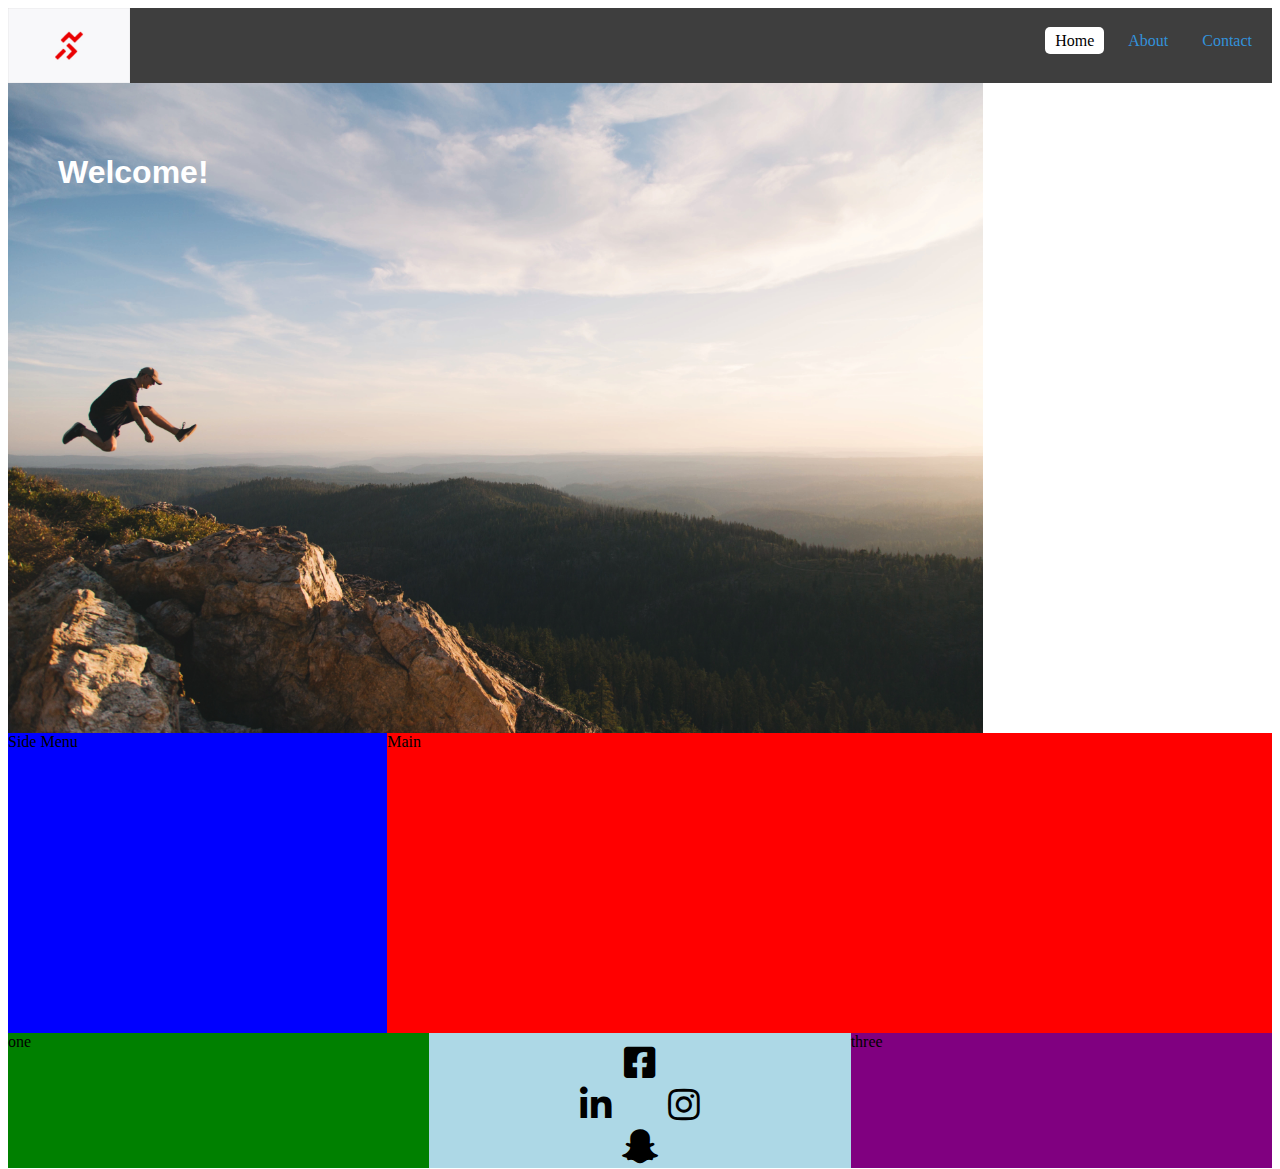
<file: index.html>
<!DOCTYPE html>
<html lang="en">
<head>
    <meta charset="UTF-8">
    <meta name="viewport" content="width=device-width, initial-scale=1.0">
    <meta http-equiv="X-UA-Compatible" content="ie=edge">
    <meta name="author" content="Cody Smith">
    <meta name="keywords" content="cody, smith, personal trainer, web developer, entrepreneur">
    <meta name="description" content="This is all about me">
    <link href="https://use.fontawesome.com/releases/v5.0.8/css/all.css" rel="stylesheet">
    <link rel="stylesheet" href="css/styles.css" type="text/css">
    <title>Cody Smith Inc.</title>
</head>
<body>
    <header> 
        <!-- NavBar -->
        <nav class="nav clearfix">
           <img class="logo pull-left" src="img/logo.png"></img>
           <ul class="navlinks pull-right">
                <li><a class="link active" href="#">Home</a></li>
                <li><a class="link" href="about.html">About</a></li>
                <li><a class="link" href="contact.html">Contact</a></li>
           </ul> 
        </nav>
        <!-- /NavBar -->
    </header>
    
    <!-- Main Body -->
    <section class="hero clearfix">
        <div class="content">
            <h1>Welcome!</h1>
        </div>
    </section>
    <section class="side-menu pull-left clearfix">Side Menu</section>
    <section class="main-body pull-left">Main</section>
    <!-- /Main Body -->
    

    <!-- Footer -->
    <footer>
        <section class="box one">one</section>
        <section class="box two">
            <div class="container clearfix">
                    <a class="icon text-center" href="https://www.facebook.com/"><i class="fab fa-facebook-square" target="_blank"></i></a>
                    
                    <div class="clearfix">
                        <a class="icon pull-left" href="https://www.linkedin.com" target="_blank"><i class="fab fa-linkedin-in"></i></a>
                        <a class="icon pull-right" href="https://www.instagram.com/?hl=en" target="_blank"><i class="fab fa-instagram"></i></a>
                    </div>
                    
                    <a class="icon text-center" href="https://www.snapchat.com/"><i class="fab fa-snapchat-ghost" target="_blank"></i></a>
            </div>
        </section>
        <section class="box three">three</section>
    </footer>    
    <!-- /Footer -->
</body>
</html>
</file>
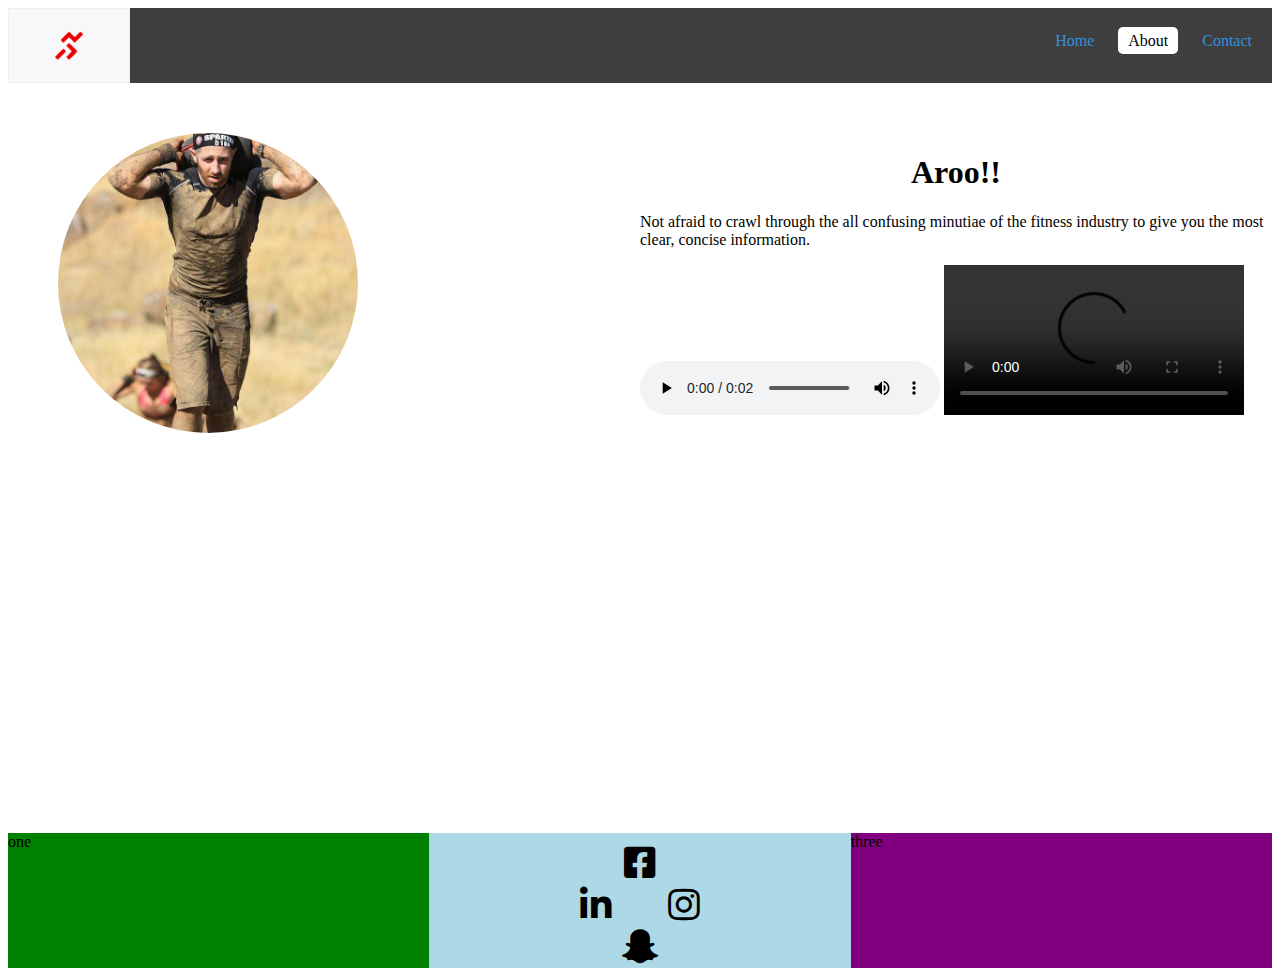
<file: about.html>
<!DOCTYPE html>
<html lang="en">
<head>
    <meta charset="UTF-8">
    <meta name="viewport" content="width=device-width, initial-scale=1.0">
    <meta http-equiv="X-UA-Compatible" content="ie=edge">
    <meta name="author" content="Cody Smith">
    <meta name="keywords" content="cody, smith, personal trainer, web developer, entrepreneur">
    <meta name="description" content="This is all about me">
    <link href="https://use.fontawesome.com/releases/v5.0.8/css/all.css" rel="stylesheet">
    <link rel="stylesheet" href="css/styles.css" type="text/css">
    <link rel="stylesheet" href="css/about.css" type="text/css">
    <title>Cody Smith Inc.</title>
</head>
<body>
    <header> 
        <!-- NavBar -->
        <nav class="nav clearfix">
           <img class="logo pull-left" src="img/logo.png"></img>
           <ul class="navlinks pull-right">
                <li><a class="link" href="index.html">Home</a></li>
                <li><a class="link active" href="#">About</a></li>
                <li><a class="link" href="contact.html">Contact</a></li>
           </ul> 
        </nav>
        <!-- /NavBar -->
    </header>
    <!-- Main Body -->
    <main class="clearfix">
     <section class="half pull-left">   
      <img class ="self" src="img/selfie.jpg">
     </section>
     <section class="half pull-left">
        <h1 class="about-text-header">Aroo!!</h1>
        <p>Not afraid to crawl through the all confusing minutiae of the fitness industry to give you the most clear, concise information. </p>
        <audio src="media/lightsaber.wav" type="audio/wav" controls> </audio>
        <video poster=""controls>
            <source src="https://ia800106.us.archive.org/17/items/TeenageMutantNinjaTurtlesSkyTurtles/Teenage%20Mutant%20Ninja%20Turtles%20Sky%20Turtles.ogv" type="video/ogg">
        </video>
    
     </section>
     
    </main>
        <!-- Footer -->
    <footer>
        <section class="box one">one</section>
        <section class="box two">
            <div class="container clearfix">
                    <a class="icon text-center" href="https://www.facebook.com/"><i class="fab fa-facebook-square" target="_blank"></i></a>
                    
                    <div class="clearfix">
                        <a class="icon pull-left" href="https://www.linkedin.com" target="_blank"><i class="fab fa-linkedin-in"></i></a>
                        <a class="icon pull-right" href="https://www.instagram.com/cms287/" target="_blank"><i class="fab fa-instagram"></i></a>
                    </div>
                    
                    <a class="icon text-center" href="https://www.snapchat.com/"><i class="fab fa-snapchat-ghost" target="_blank"></i></a>
            </div>
        </section>
        <section class="box three">three</section>
    </footer>   
</body>  
</html>
</file>
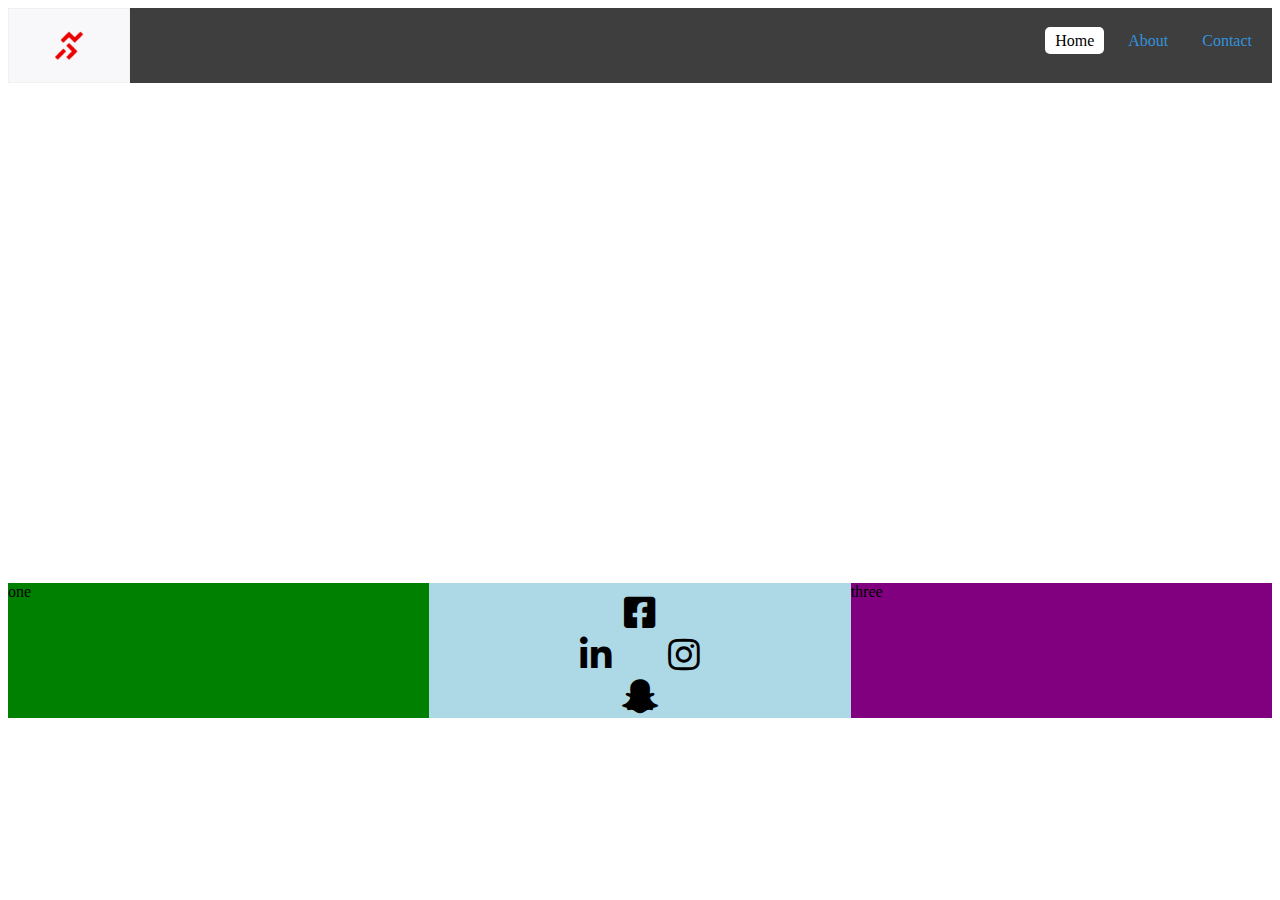
<file: contact.html>
<!DOCTYPE html>
<html lang="en">
<head>
    <meta charset="UTF-8">
    <meta name="viewport" content="width=device-width, initial-scale=1.0">
    <meta http-equiv="X-UA-Compatible" content="ie=edge">
    <meta name="author" content="Cody Smith">
    <meta name="keywords" content="cody, smith, personal trainer, web developer, entrepreneur">
    <meta name="description" content="This is all about me">
    <link href="https://use.fontawesome.com/releases/v5.0.8/css/all.css" rel="stylesheet">
    <link rel="stylesheet" href="css/styles.css" type="text/css">
    <link rel="stylesheet" href="css/contact.css" type="text/css">
    <title>Cody Smith Inc.</title>
</head>
<body>
    <header> 
        <!-- NavBar -->
        <nav class="nav clearfix">
           <img class="logo pull-left" src="img/logo.png"></img>
           <ul class="navlinks pull-right">
                <li><a class="link active" href="index.html">Home</a></li>
                <li><a class="link" href="about.html">About</a></li>
                <li><a class="link" href="#">Contact</a></li>
           </ul> 
        </nav>
        <!-- /NavBar -->
    </header>
    
    <!-- Main Body -->
    <main class="clearfix">
        
    <section class="contact-section">  
    
    </section>   
        
    <section>  
    
    </section class="contact-section">  
        
    </main>
    
    <!-- Footer -->
    <footer>
        <section class="box one">one</section>
        <section class="box two">
            <div class="container clearfix">
                    <a class="icon text-center" href="https://www.facebook.com/"><i class="fab fa-facebook-square" target="_blank"></i></a>
                    
                    <div class="clearfix">
                        <a class="icon pull-left" href="https://www.linkedin.com" target="_blank"><i class="fab fa-linkedin-in"></i></a>
                        <a class="icon pull-right" href="https://www.instagram.com/?hl=en" target="_blank"><i class="fab fa-instagram"></i></a>
                    </div>
                    
                    <a class="icon text-center" href="https://www.snapchat.com/"><i class="fab fa-snapchat-ghost" target="_blank"></i></a>
            </div>
        </section>
        <section class="box three">three</section>
    </footer>    
    <!-- /Footer -->
</body>
</html>
</file>
<file: css/about.css>
/* About StyleSheet */

.half {
    margin-top: 50px;
    height: 700px;
    width: 50%;
}
.about-text-header {
   font-size: 200%; 
   text-align: center;
}
.self {
   height: 300px;
   width: 300px;
   border-radius: 100%;
   display:block;
   margin-left: 50px;
}
</file>
<file: css/contact.css>
/* Contact CSS */

.contact-section {
    width: 50%;
    height: 500px;
}

.contact-form {
    height: 517px;
    width:100%;
    border: none;
}

.test-iframe {
    height: 300px;
    width: 500px;
}

.map {
    height: 300px;
    width: 225px;
    border: none;
}

.contact-top {
        padding-top: 100px;
}
</file>
<file: css/styles.css>
/* Resets */
li {
    list-style-type: none;
}
 
/* /Resets */


/* Helper Classes */
.pull-left {
    float:left;
}

.pull-right {
    float:right;
}

.clearfix::after{
    content: "";
    display: block;
    clear:  both;
}

.text-center {
    text-align: center;
}

/* /Helper Classes */



/* Navbar */
.nav {
    background-color: #3e3e3e;
}

.logo {
    height: 75px;
    float:left;
}

.navlinks {
    margin-top: 24px;
}

.navlinks li {
    display: inline-block;
    margin-right: 10px;
}

.link {
    color: #3392db;
    padding: 5px 10px;
    border-radius: 5px;
    text-decoration: none;
}

.link:hover {
    background-color: #FFFFFF;
    color: #000;
    padding: 5px 10px;
    opacity: 0.7;
}

.link.active {
    background-color: #FFFFFF;
    color: #000;
}
/* /Navbar */

/*Main Body */

body {
    background-color: #FFFFFF;
}

.hero {
    background-image: url("../img/fitfool.jpg");
    background-size:contain;
    background-repeat: no-repeat;
    width:100%;
    height:650px;
    
}

.content {
    color: #FFFFFF;
    margin-top: 50px;
    margin-left: 50px;
    display: inline-block;
}

.content>h1 {
    font-family: 'Oswald', sans-serif;
}

.side-menu {
    width:30%;
    height: 300px;
    background-color:blue;
}

.main-body {
    width:70%;
    height:300px;
    background-color: red;
}


/* /Main Body */

/* Footer */

a {
  text-decoration: none;
}

.box {
    width: calc(100% / 3);
    height: 135px;
    float: left;
}  
    
.one {
    background-color: green;
}
    
.two {
    background-color: lightblue;
}
    
.three {
    background-color: purple;
}
    
.container {
    width: 120px;
    margin: 10px auto;
}
    
.icon {
    color: #000;
    font-size: 36px;
    display: block;
}
    
.icon:hover {
    opacity: 0.7;
}
    
    
/* /Footer */
</file>
